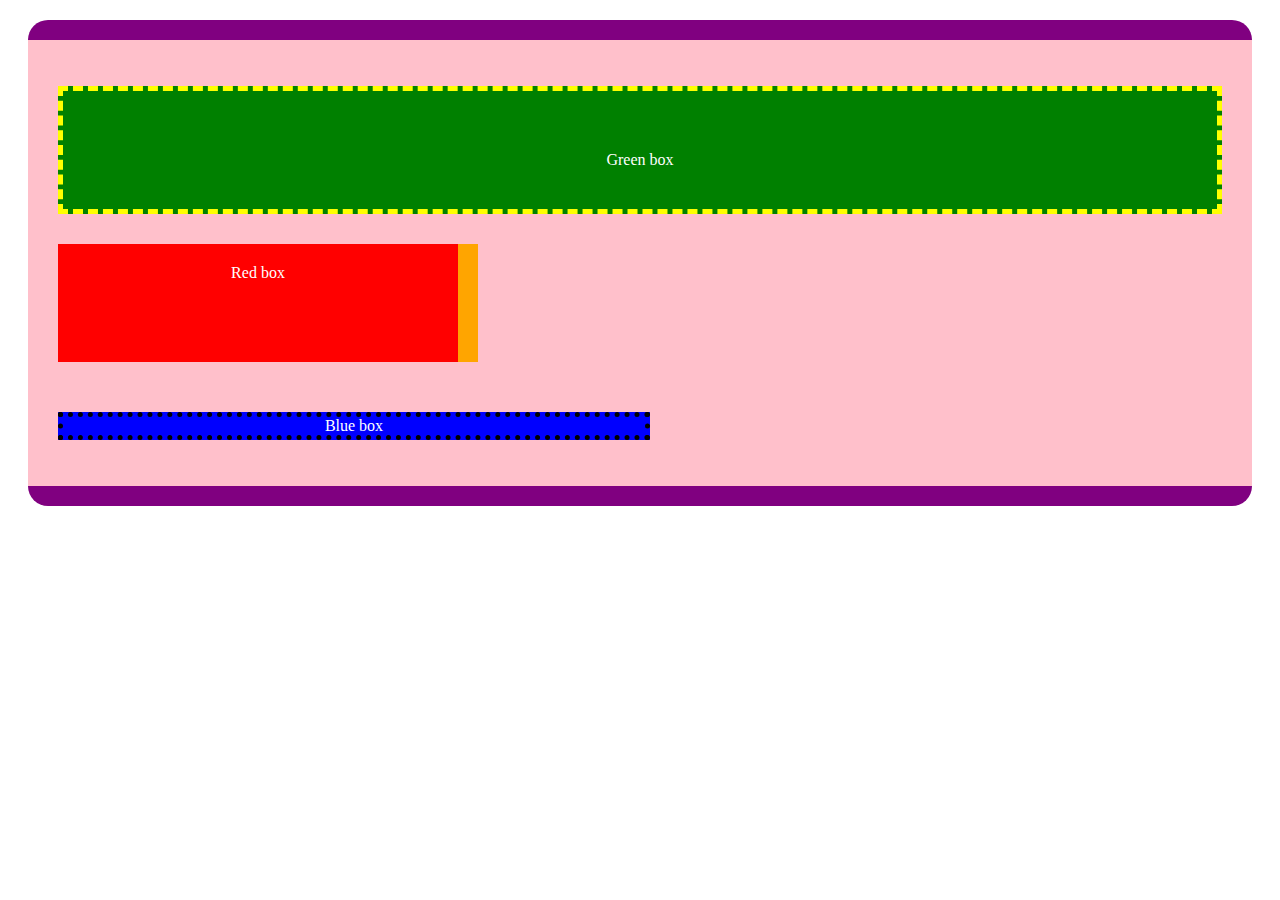
<file: Ex1/index.html>
<!DOCTYPE html>
<html lang="en">

<head>
    <meta charset="UTF-8">
    <meta http-equiv="X-UA-Compatible" content="IE=edge">
    <meta name="viewport" content="width=device-width, initial-scale=1.0">
    <title>Border, margin & padding</title>
    <link rel="stylesheet" href="/Ex1/css/style.css">
</head>

<body>
    <div>
        <p id="green">Green box</p>
        <p id="red">Red box</p>
        <p id="blue">Blue box</p>
    </div>

</body>

</html>
</file>
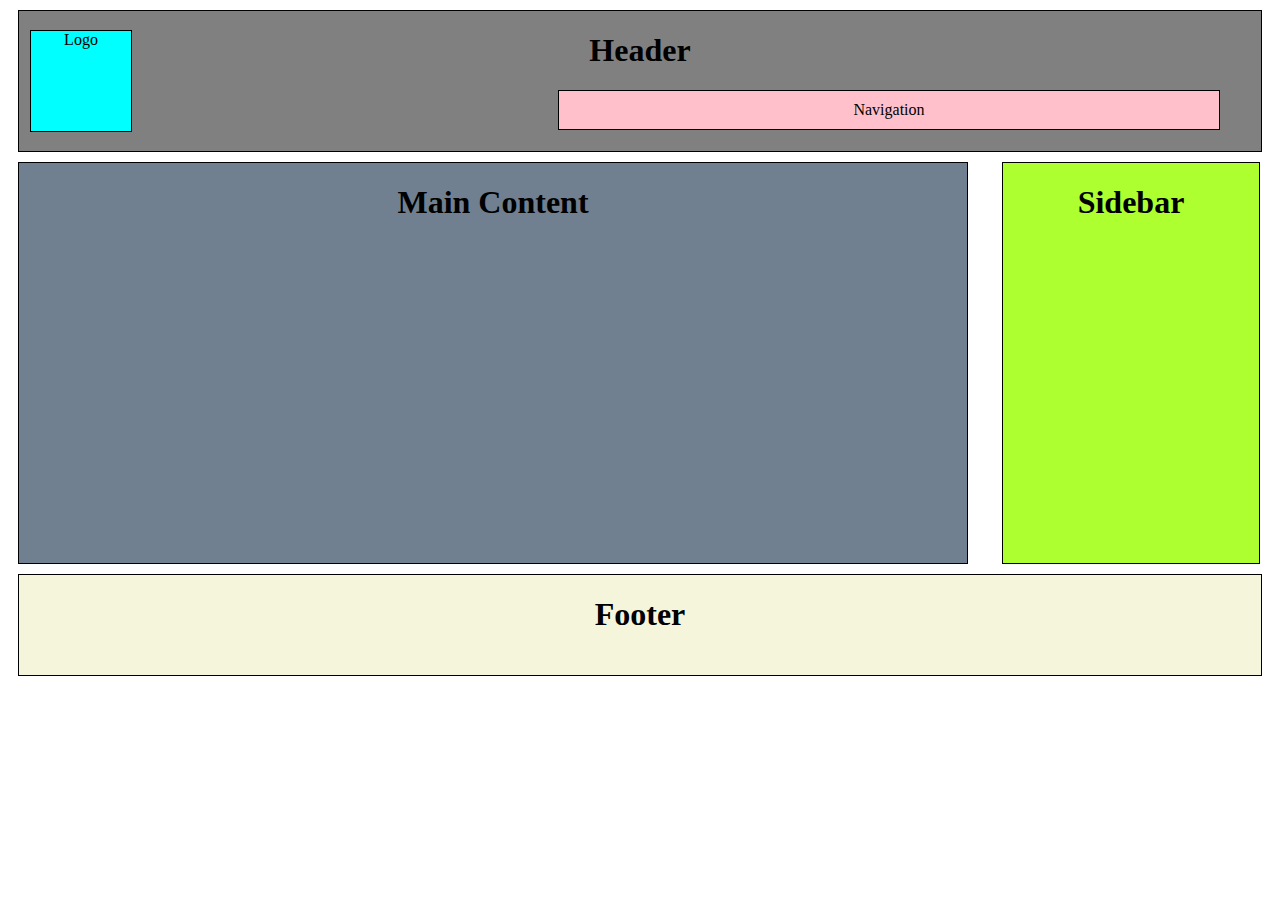
<file: Ex2/ex. c/index.html>
<!DOCTYspanE html>
    <html>

    <head>
        <title>Normal page</title>
        <link rel="stylesheet" href="style.css">
    </head>

    <body>
        <div id="header">
            <h1>Header</h1>
            <div id="logo">Logo</div>
            <div id="nav">Navigation</div>


        </div>
        <div id="main">
            <h1>Main Content</h1>
        </div>
        <div id="sidebar">
            <h1>Sidebar</h1>
        </div>

        <div id="footer">
            <h1>Footer</h1>
        </div>
    </body>

    </html>
</file>
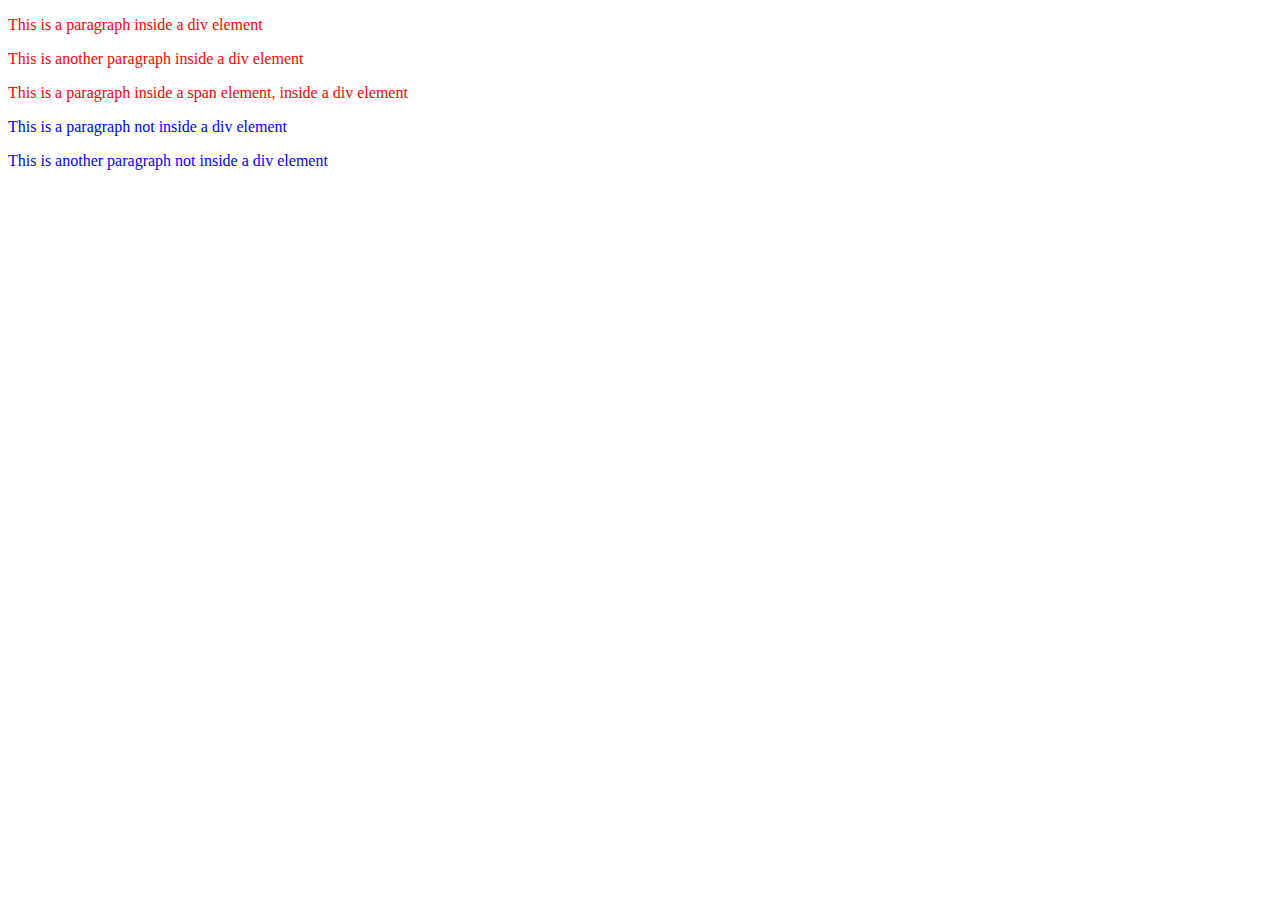
<file: Ex2/ex.a/index.html>
<!DOCTYPE html>
<html lang="en">
<head>
    <meta charset="UTF-8">
    <meta name="viewport" content="width=device-width, initial-scale=1.0">
    <title>Document</title>
    <link rel="stylesheet" href="/Ex2/ex.a/style.css">
</head>
<body>
    <div>
        <p>This is a paragraph inside a div element</p>
        <p>This is another paragraph inside a div element</p>
        <span>This is a paragraph inside a span element, inside a div element</span>
    </div>
    <p class="p2">This is a paragraph not inside a div element</p>
    <p class="p2">This is another paragraph not inside a div element</p>

</body>
</html>
</file>
<file: Ex1/css/style.css>
div{
    background: pink;
    margin: 20px;
    border-top: solid 20px purple;
    border-bottom: solid 20px purple;
    border-radius: 20px;
    padding: 30px;
}
#green, #red, #blue{
    text-align: center;
    color: white;
}

#green{
    padding: 60px 0px 40px 0px;
    background: green;
    border:5px dashed yellow;
}
#red{
    padding: 20px 0px 80px 0px;
    background: red;
    width: 400px;
    border-right: 20px solid orange;
    margin: 30px 0px 50px 0px;
}

#blue{
    background: blue;
    width: 50%;
    border: 5px dotted #000;
}
</file>
<file: Ex2/ex. c/style.css>
div {
    /*add border of 1px, solid and black*/
    border: 1px, solid, black;
    margin: 10px;
    text-align: center;


    /*margin of 10px*/

    /*text center*/

}

#header {
    background-color: gray;
    height: 140px;

    /*height of 140px*/

}

#logo {
    background-color: cyan;
    position: absolute;
    top: 20px;
    left: 20px;
    width: 100px;
    height: 100px;
    /*position from top : 20px*/

    /*position from left : 20px*/

    /*width = 100px*/

    /*height = 100px*/

}

/**/
#nav {
    background-color: pink;
    position: absolute;
    top: 80px;
    right: 50px;
    width: 50%;
    padding: 10px;
    /*position from top : 80px*/

    /*position from right : 50px*/

    /*width = 50%*/

    /*padding of 10px*/
}

/**/
#main {
    background-color: slategrey;

    /*width = 75%*/
    width: 75%;
    height: 400px;

    /*height = 400px*/

}

/**/
#sidebar {
    background-color: greenyellow;
    position: absolute;
    right: 10px;
    top: 152px;
    width: 20%;
    height: 400px;
    /*position from rigth : 10px*/

    /*position from top : 152px*/

    /*width = 20%*/

    /*height = 400px*/

}

/**/
#footer {
    background-color: beige;
    height: 100px;

    /*height = 100px*/

}
</file>
<file: Ex2/ex.a/style.css>
div{
    color: red;

}
.p2{
    color: blue;
}
</file>
